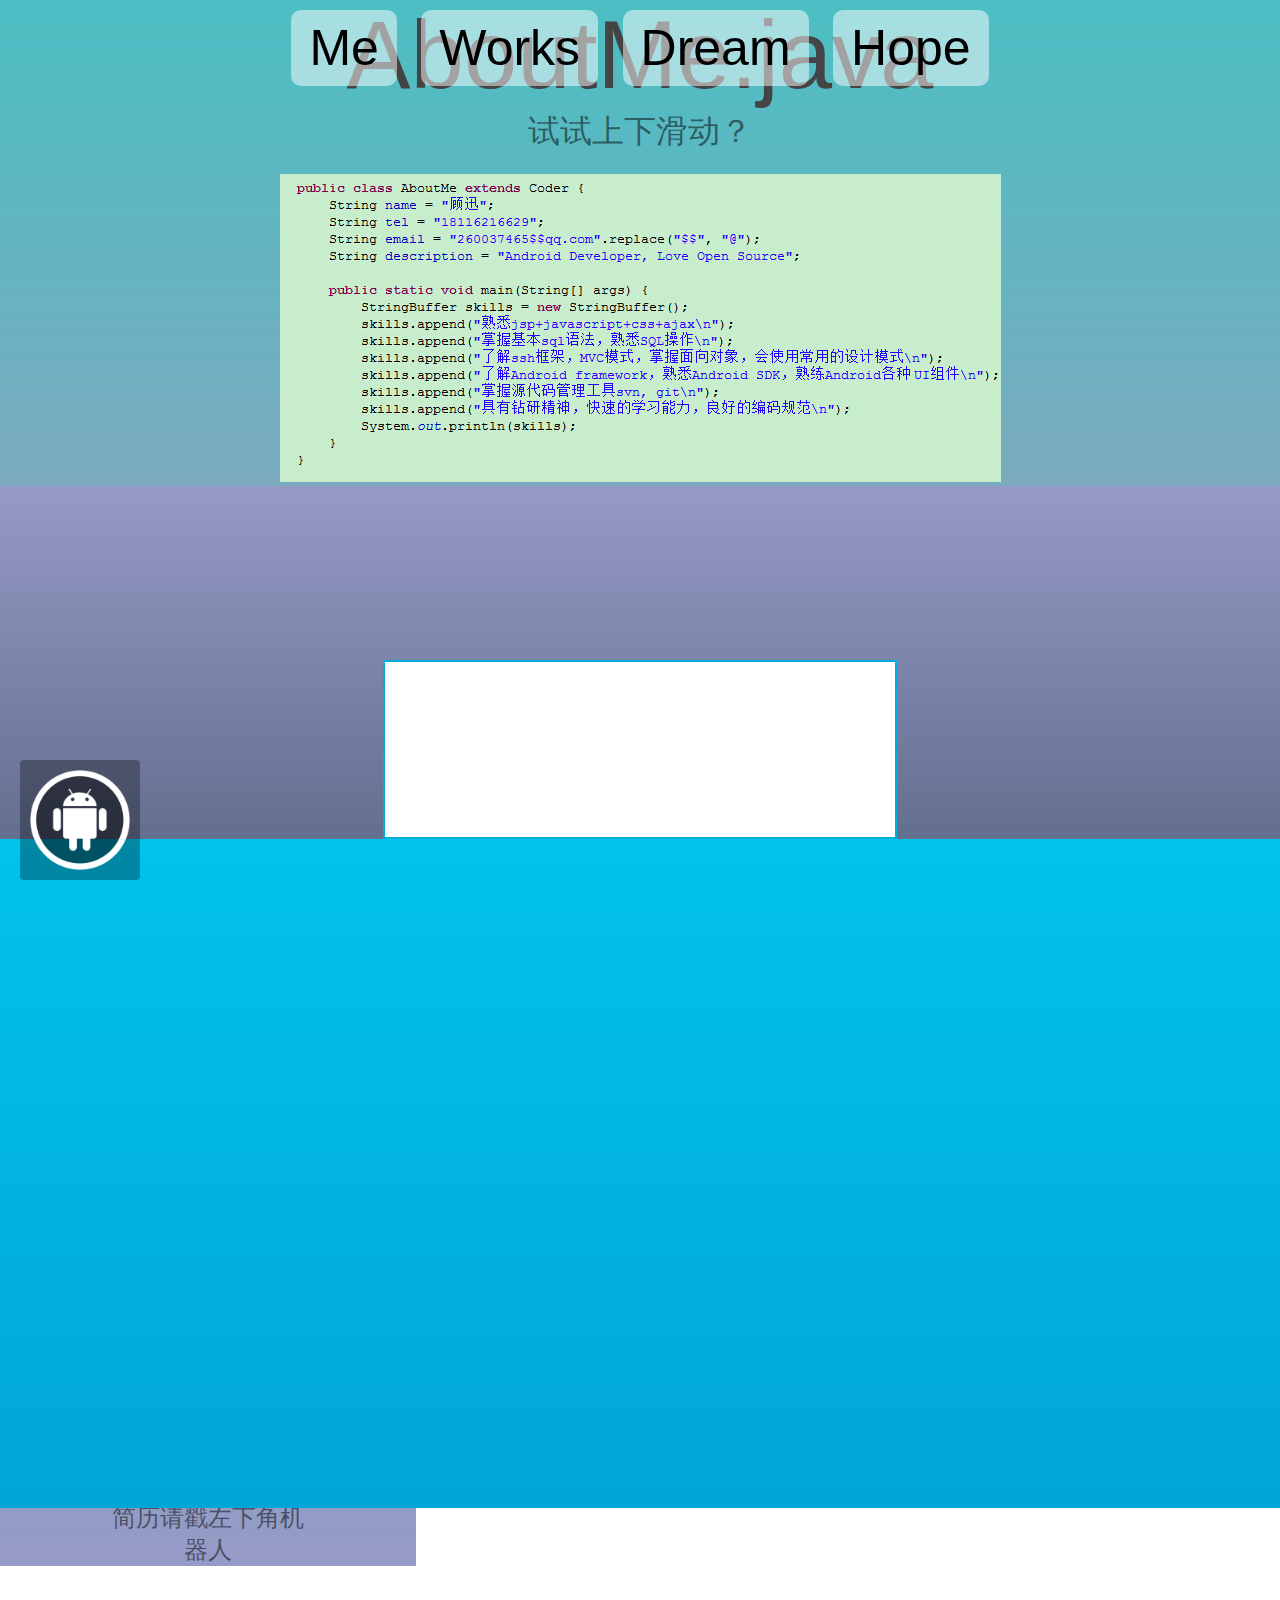
<file: 1/index.html>
﻿<!DOCTYPE html>
<html>

<head>
    <meta charset="gbk"/>
    <title>做一枚有理想的程序猿</title>
    <link rel="stylesheet" type="text/css" href="jquery.fullPage.css" />
    <link rel="stylesheet" type="text/css" href="mypage.css" />
    <link rel="Shortcut Icon" href="http://www.tuhu.cn/images/favicon.ico">
    <style type="text/css">
    #section0 img {
        margin: 20px 0 0 0;
    }
    #slide1 img,
    #section2 img {
        position: relative;
        left: -130%;
    }
    #slide1 h1,
    #slide1 p,
    #section2 h1,
    #section2 p {
        position: relative;
        left: -130%;
    }
    #section2 img {
        margin: 20px 0 0 52px;
    }
    #section3 h1,
    #section3 p {
        top: 150px;
        position: relative;
        left: -130%;
    }
    #section3 img {
        top: 50px;
        left: -130%;
        position: relative;
    }
    .intro p {
        width: 50%;
        margin: 0 auto;
        font-size: 1.5em;
    }
    .intro p {
        width: 50%;
        margin: 0 auto;
        font-size: 1.5em;
    }
    #section0 {
        background: -webkit-gradient(linear, top left, bottom left, from(#4bbfc3), to(#7baabe));
        background: -webkit-linear-gradient(#4BBFC3, #7BAABE);
        background: linear-gradient(#4BBFC3, #7BAABE);
    }
    #section2 {
        background: -webkit-gradient(linear, top left, bottom left, from(#969ac6), to(#636F8F));
        background: -webkit-linear-gradient(#969AC6, #636F8F);
        background: linear-gradient(#969AC6, #636F8F);
    }
    #section3 {
        
      
		 background: -webkit-linear-gradient(#01c3ec, #01a5d8);
       
    }
    #slide1 {
        background: -webkit-gradient(linear, top left, bottom left, from(#7baabe), to(#969ac6));
        background: -webkit-linear-gradient(#7BAABE, #969AC6);
        background: linear-gradient(#7BAABE, #969AC6);
    }
    #slide2 {
        background: -webkit-gradient(linear, top left, bottom left, from(#7baabe), to(#969ac6));
        background: -webkit-linear-gradient(#7BAABE, #969AC6);
        background: linear-gradient(#7BAABE, #969AC6);
    }
    #slide3 {
        background: -webkit-gradient(linear, top left, bottom left, from(#7baabe), to(#969ac6));
        background: -webkit-linear-gradient(#7BAABE, #969AC6);
        background: linear-gradient(#7BAABE, #969AC6);
    }
	  #slide4 {
        background: -webkit-gradient(linear, top left, bottom left, from(#7baabe), to(#969ac6));
        background: -webkit-linear-gradient(#7BAABE, #969AC6);
        background: linear-gradient(#7BAABE, #969AC6);
    }
.tabs-con {
border: 2px solid #00addc;
height: 175px;
background: #FFF;
width: 510px;
margin: auto;
}
.tabs-con div.selected {
display: block;
overflow: hidden;
}
 .tabs-con pre .sc {
color: #009f06;
display:block;text-align:left;
}
 .tabs-con pre .sb {
color: #2B91AF;
}
 .tabs-con pre .sr {
color: #e33538;
}

.tabs-con pre {
padding: 10px;
font-family: Monaco, Consolas, "Lucida Console", monospace;
font-size: 12px;
line-height: 15px;
height: 155px;
overflow: auto;

display:block;text-align:left;
}
    </style>
    <script src="http://www.playwx.com/hd/static/common/js/jquery-1.10.2.min.js"></script>
    <script src="../jquery.easings.min.js"></script>

    <script type="text/javascript" src="jquery.fullPage.js"></script>
    <script type="text/javascript">
$(document).ready(function() {
        $('fullpage').fullpage({
            slidesColor: ['#1bbc9b', '#4BBFC3', '#7BAABE', '#ccddff', 'whitesmoke'],
            anchors: ['firstPage', 'secondPage', '3rdPage', '4thpage', 'lastPage'],
            menu: '#menu',
            easing: 'easeOutBack',
            loopBottom: true,
            loopTop: true,
            afterLoad: function(anchorLink, index) {
                if (index == 2) {
                    $('#section1_pic').delay(1).animate({
                        left: '0%'
                    }, 700, 'easeOutExpo');
                     $('#section1_img').delay(1).animate({
                        left: '-130%'
                    }, 700, 'easeOutExpo');

                    $('#slide1').find("p").delay(1).animate({
                        left: '0%'
                    }, 700, 'easeOutBack');

                    $('#slide1').find("h1").delay(1).animate({
                        left: '0%'
                    }, 700, 'easeInBack');
                }
                if (index == 3) {
                    $('#section2').find("pre").delay(1).animate({
                        left: '0%'
                    }, 700, 'easeInBounce');

                    $('#section2').find("p").delay(1).animate({
                        left: '0%'
                    }, 700, 'easeInOutExpo');

                    $('#section2').find("h1").delay(1).animate({
                        left: '0%'
                    }, 700, 'easeOutCirc');
                     $('#section2').find("span").delay(1).animate({
                        left: '-130%'
                    }, 700, 'easeOutCirc');
                }
                if (index == 4) {
                    $('#section3_pic').delay(1).animate({
                        left: "0%"
                    }, 700, 'easeInOutCubic');

                    $('#section3').find("p").delay(1).animate({
                        left: '0%'
                    }, 700, 'easeInOutQuart');

                    $('#section3_h1').delay(1).animate({
                        left: '0%'
                    }, 700, 'easeOutQuint');
                    
                }
            },
            onLeave: function(index, direction) {
                if (index == 2) {
                    $('#section1_pic').delay(1).animate({
                        left: '-130%'
                    }, 700, 'easeOutExpo');
                     $('#section1_img').delay(1).animate({
                        left: '-130%'
                    }, 700, 'easeOutExpo');
                    $('#slide1').find("p").delay(1).animate({
                        left: '-130%'
                    }, 700, 'easeOutExpo');

                    $('#slide1').find("h1").delay(1).animate({
                        left: '-130%'
                    }, 700, 'easeOutExpo');
                }
                if (index == 3) {
                    

                    $('#section2').find("p").delay(1).animate({
                        left: '-130%'
                    }, 700, 'easeOutBack');

                    $('#section2').find("h1").delay(1).animate({
                        left: '-130%'
                    }, 700, 'easeInBack');
                    $('#section2').find("span").delay(1).animate({
                        left: '-130%'
                    }, 700, 'easeInBack');
                }
                if (index == 4) {
                    $('#section3_pic').delay(1).animate({
                        left: "-130%"
                    }, 700, 'easeInBounce');

                    $('#section3').find("p").delay(1).animate({
                        left: '-130%'
                    }, 700, 'easeInOutExpo');

                    $('#section3_h1').delay(1).animate({
                        left: '-130%'
                    }, 700, 'easeOutCirc');
                }
            }

        });
    });
    </script>
</head>

<body>

    <a href="http://guxun12.github.io/1/%E7%AE%80%E5%8E%86/%E9%A1%BE%E8%BF%85%E7%9A%84%E7%AE%80%E5%8E%86" class="back">
        <img src="imgs/resume.png">
    </a>
    <ul id="menu">
        <li data-menuanchor="firstPage"><a href="#firstPage"style="  font-size:50px;">Me</a>
        </li>
        <li data-menuanchor="secondPage"><a href="#secondPage"style="  font-size:50px;">Works</a>
        </li>
        <li data-menuanchor="3rdPage"><a href="#3rdPage"style="  font-size:50px;">Dream</a>
        </li>
        <li data-menuanchor="4thpage"><a href="#4thpage"style="  font-size:50px;">Hope</a>
        </li>
    </ul>


    <div id="fullpage">

        <div class="section " id="section0">
            <h1>AboutMe.java</h1>
			 <p>试试上下滑动？</p>
            
<img src="imgs/skill_img.jpg" alt="example" />

        </div>


        <div class="section" id="section1">
<div class="slide" id="slide1" data-anchor="slide1">
                <div class="intro"id="se_slide1">
<img id="section1_pic"src="imgs/1.png" alt="房谱网安卓客户端" />
                   <h1>房谱网安卓客户端</h1> 
				   
                    <p>试试左右滑动？</p>
					
               
                </div>
            </div>

            <div class="slide" id="slide2" data-anchor="slide2">
                <div class="intro">
				<img src="imgs/2.png" alt="房谱网" /> 
                    <h1 >房谱网后台管理系统</h1> 
                     <p>简历请戳左下角机器人</p>
                    </div>
            </div>

            <div class="slide" id="slide3" data-anchor="slide3">
                <div class="intro">
                    <img src="imgs/3.png" alt="房谱网" /> 
<h1>房谱网</h1> 
                    <p>简历请戳左下角机器人</p>
                   </div>
            </div>

            <div class="slide" id="slide4" data-anchor="slide4">
                <div class="intro">
                    <h1>And More </h1> 
 <h1>仿饿了么</h1> 
                    <p></p><p>仿京东、微信demo...</p> 
<p>简历请戳左下角机器人</p>
            
                    </div>
            </div>

        </div>

        <div class="section" id="section2">
            <div class="intro">
                <h1>Dream.java</h1>
                 <p>我相信“技术改变生活”！</p>
                
              
            </div>
              <div class="tabs-con">
            <div class="selected"id="code1">
              <pre><span class="sc">// 初始化dream</span>
             
<span class="sb">DreamFactory</span> .getInstance().init(guxunContext);

<span class="sc">//创建一个dream对象</span>
<span class="sb">DreamFactory</span> dream = <span class="sb">DreamFactory</span>.createDream(<span class="sb">Dream.Place.SHANGHAI</span>);
<span class="sc">//设置dream对象的接收方</span>
dream .setReceipt(<span class="sr">"顾迅"</span>);
<span class="sc">//设置dream内容</span>
dream .addContent(new <span class="sb">DreamContent</span>(<span class="sr">"技术改变生活!"</span>));

<span class="sc">//初始化dream</span>
<span class="sb"><span class="sb">DreamManager</span>.getInstance().initDream(dream);</span>
              </pre>
            </div>
            </div>
        </div>

        <div class="section" id="section3" >
            <div class="intro">
                <h1 id="section3_h1" style="color:white">make a good app !</h1>
				 <p style="color:white">Since 2014.11</p>
                <p>
                    
                    <br />
                    <br />
                    <br />
                    <br />
                    <br />
                    <br />
                </p>
            </div>
             
           
        </div>

    </div>


</body>

</html>
</file>
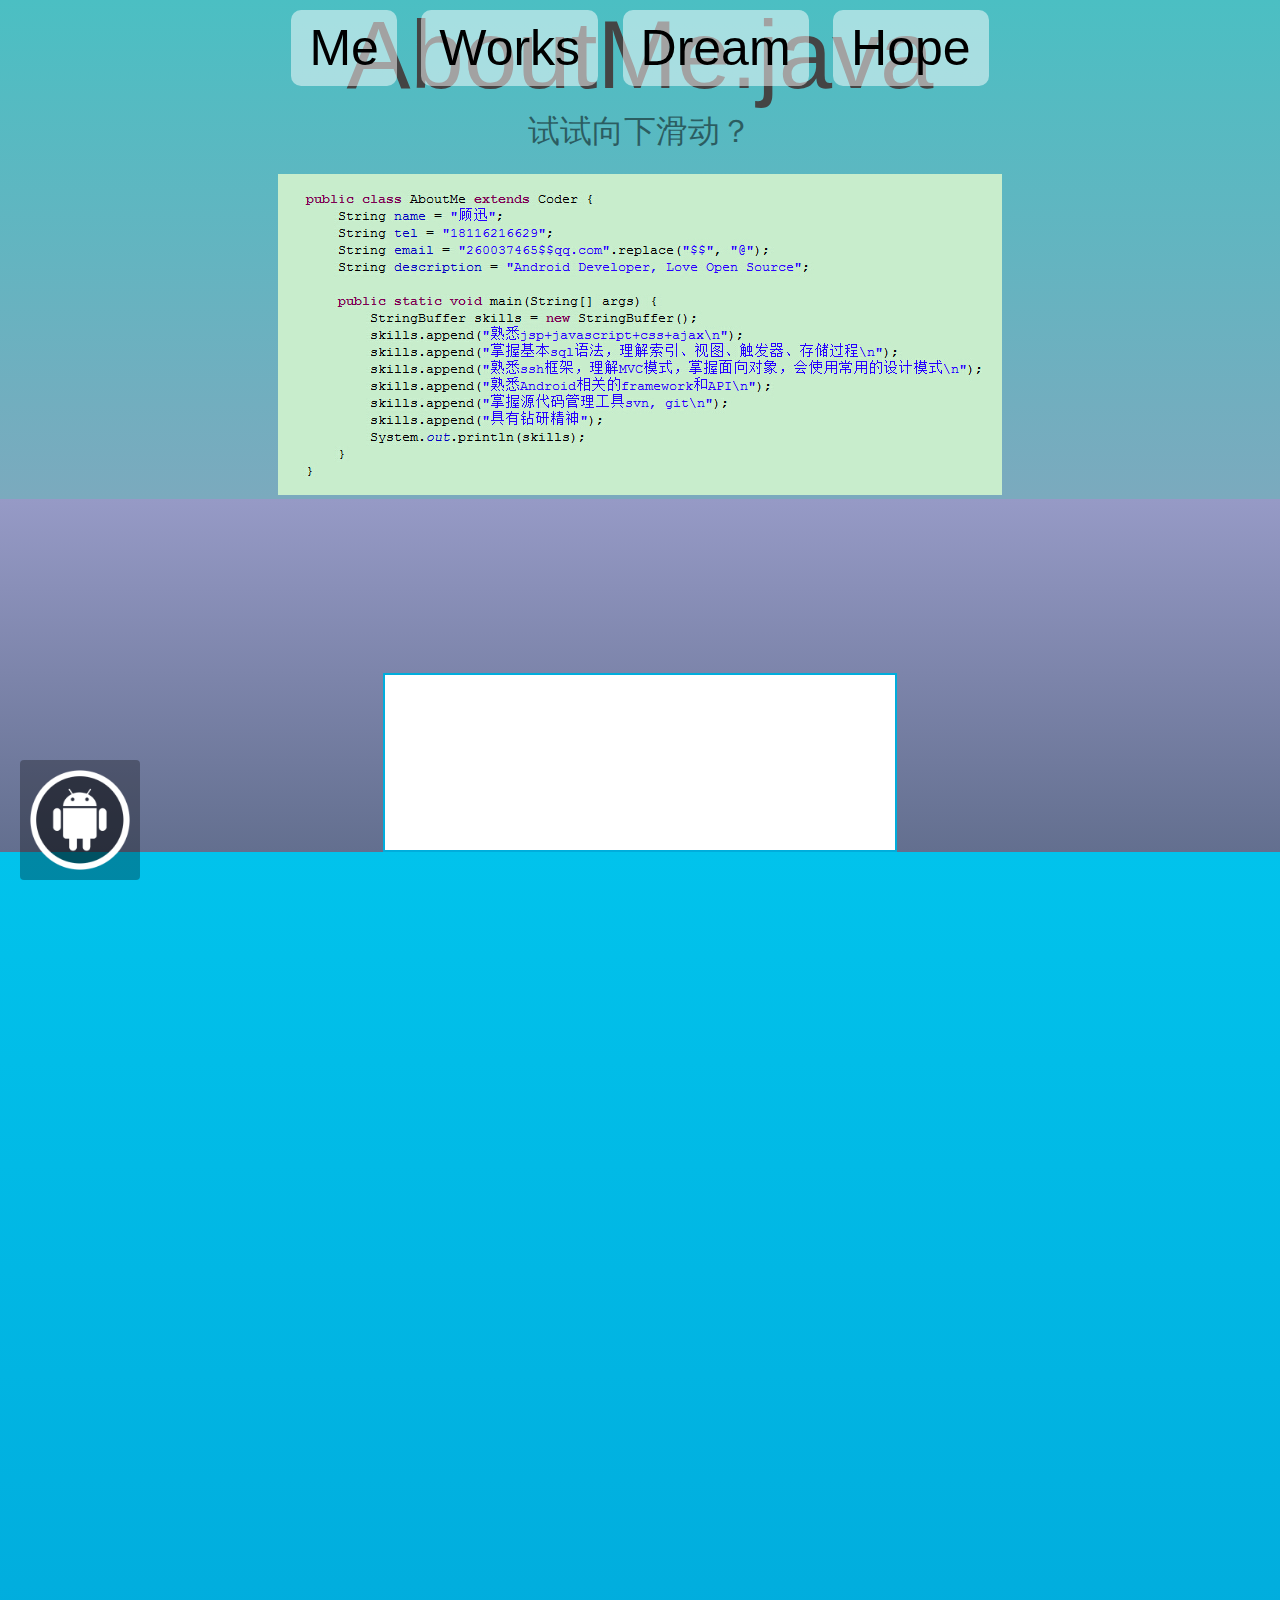
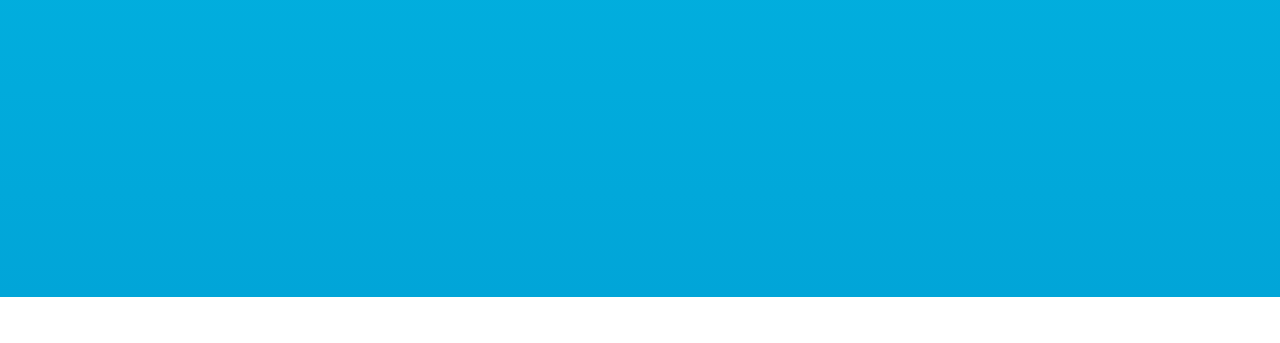
<file: resume/index.html>
﻿<!DOCTYPE html>
<html>

<head>
    <meta charset="gbk"/>
    <title>顾迅--应聘安卓开发攻城狮</title>
    <link rel="stylesheet" type="text/css" href="jquery.fullPage.css" />
    <link rel="stylesheet" type="text/css" href="mypage.css" />
    <link rel="Shortcut Icon" href="http://static10.elemecdn.com/apple-touch-icon.png">
    <style type="text/css">
    #section0 img {
        margin: 20px 0 0 0;
    }
    #slide1 img,
    #section2 img {
        position: relative;
        left: -130%;
    }
    #slide1 h1,
    #slide1 p,
    #section2 h1,
    #section2 p {
        position: relative;
        left: -130%;
    }
    #section2 img {
        margin: 20px 0 0 52px;
    }
    #section3 h1,
    #section3 p {
        top: 150px;
        position: relative;
        left: -130%;
    }
    #section3 img {
        top: 50px;
        left: -130%;
        position: relative;
    }
    .intro p {
        width: 50%;
        margin: 0 auto;
        font-size: 1.5em;
    }
    .intro p {
        width: 50%;
        margin: 0 auto;
        font-size: 1.5em;
    }
    #section0 {
        background: -webkit-gradient(linear, top left, bottom left, from(#4bbfc3), to(#7baabe));
        background: -webkit-linear-gradient(#4BBFC3, #7BAABE);
        background: linear-gradient(#4BBFC3, #7BAABE);
    }
    #section2 {
        background: -webkit-gradient(linear, top left, bottom left, from(#969ac6), to(#636F8F));
        background: -webkit-linear-gradient(#969AC6, #636F8F);
        background: linear-gradient(#969AC6, #636F8F);
    }
    #section3 {
        
      
		 background: -webkit-linear-gradient(#01c3ec, #01a5d8);
       
    }
    #slide1 {
        background: -webkit-gradient(linear, top left, bottom left, from(#7baabe), to(#969ac6));
        background: -webkit-linear-gradient(#7BAABE, #969AC6);
        background: linear-gradient(#7BAABE, #969AC6);
    }
    #slide2 {
        background: -webkit-gradient(linear, top left, bottom left, from(#7baabe), to(#969ac6));
        background: -webkit-linear-gradient(#7BAABE, #969AC6);
        background: linear-gradient(#7BAABE, #969AC6);
    }
    #slide3 {
        background: -webkit-gradient(linear, top left, bottom left, from(#7baabe), to(#969ac6));
        background: -webkit-linear-gradient(#7BAABE, #969AC6);
        background: linear-gradient(#7BAABE, #969AC6);
    }
	  #slide4 {
        background: -webkit-gradient(linear, top left, bottom left, from(#7baabe), to(#969ac6));
        background: -webkit-linear-gradient(#7BAABE, #969AC6);
        background: linear-gradient(#7BAABE, #969AC6);
    }
.tabs-con {
border: 2px solid #00addc;
height: 175px;
background: #FFF;
width: 510px;
margin: auto;
}
.tabs-con div.selected {
display: block;
overflow: hidden;
}
 .tabs-con pre .sc {
color: #009f06;
display:block;text-align:left;
}
 .tabs-con pre .sb {
color: #2B91AF;
}
 .tabs-con pre .sr {
color: #e33538;
}

.tabs-con pre {
padding: 10px;
font-family: Monaco, Consolas, "Lucida Console", monospace;
font-size: 12px;
line-height: 15px;
height: 155px;
overflow: auto;

display:block;text-align:left;
}
    </style>
    <script src="http://www.playwx.com/hd/static/common/js/jquery-1.10.2.min.js"></script>
    <script src="../jquery.easings.min.js"></script>

    <script type="text/javascript" src="jquery.fullPage.js"></script>
    <script type="text/javascript">
$(document).ready(function() {
        $('fullpage').fullpage({
            slidesColor: ['#1bbc9b', '#4BBFC3', '#7BAABE', '#ccddff', 'whitesmoke'],
            anchors: ['firstPage', 'secondPage', '3rdPage', '4thpage', 'lastPage'],
            menu: '#menu',
            easing: 'easeOutBack',
            loopBottom: true,
            loopTop: true,
            afterLoad: function(anchorLink, index) {
                if (index == 2) {
                    $('#section1_pic').delay(1).animate({
                        left: '0%'
                    }, 700, 'easeOutExpo');
                     $('#section1_img').delay(1).animate({
                        left: '-130%'
                    }, 700, 'easeOutExpo');

                    $('#slide1').find("p").delay(1).animate({
                        left: '0%'
                    }, 700, 'easeOutBack');

                    $('#slide1').find("h1").delay(1).animate({
                        left: '0%'
                    }, 700, 'easeInBack');
                }
                if (index == 3) {
                    $('#section2').find("pre").delay(1).animate({
                        left: '0%'
                    }, 700, 'easeInBounce');

                    $('#section2').find("p").delay(1).animate({
                        left: '0%'
                    }, 700, 'easeInOutExpo');

                    $('#section2').find("h1").delay(1).animate({
                        left: '0%'
                    }, 700, 'easeOutCirc');
                     $('#section2').find("span").delay(1).animate({
                        left: '-130%'
                    }, 700, 'easeOutCirc');
                }
                if (index == 4) {
                    $('#section3_pic').delay(1).animate({
                        left: "0%"
                    }, 700, 'easeInOutCubic');

                    $('#section3').find("p").delay(1).animate({
                        left: '0%'
                    }, 700, 'easeInOutQuart');

                    $('#section3_h1').delay(1).animate({
                        left: '0%'
                    }, 700, 'easeOutQuint');
                    
                }
            },
            onLeave: function(index, direction) {
                if (index == 2) {
                    $('#section1_pic').delay(1).animate({
                        left: '-130%'
                    }, 700, 'easeOutExpo');
                     $('#section1_img').delay(1).animate({
                        left: '-130%'
                    }, 700, 'easeOutExpo');
                    $('#slide1').find("p").delay(1).animate({
                        left: '-130%'
                    }, 700, 'easeOutExpo');

                    $('#slide1').find("h1").delay(1).animate({
                        left: '-130%'
                    }, 700, 'easeOutExpo');
                }
                if (index == 3) {
                    

                    $('#section2').find("p").delay(1).animate({
                        left: '-130%'
                    }, 700, 'easeOutBack');

                    $('#section2').find("h1").delay(1).animate({
                        left: '-130%'
                    }, 700, 'easeInBack');
                    $('#section2').find("span").delay(1).animate({
                        left: '-130%'
                    }, 700, 'easeInBack');
                }
                if (index == 4) {
                    $('#section3_pic').delay(1).animate({
                        left: "-130%"
                    }, 700, 'easeInBounce');

                    $('#section3').find("p").delay(1).animate({
                        left: '-130%'
                    }, 700, 'easeInOutExpo');

                    $('#section3_h1').delay(1).animate({
                        left: '-130%'
                    }, 700, 'easeOutCirc');
                }
            }

        });
    });
    </script>
</head>

<body>

    <a href="http://guxun12.github.io/3/%E7%AE%80%E5%8E%86/%E9%A1%BE%E8%BF%85%E7%9A%84%E7%AE%80%E5%8E%86" class="back">
        <img src="imgs/resume.png">
    </a>
    <ul id="menu">
        <li data-menuanchor="firstPage"><a href="#firstPage"style="  font-size:50px;">Me</a>
        </li>
        <li data-menuanchor="secondPage"><a href="#secondPage"style="  font-size:50px;">Works</a>
        </li>
        <li data-menuanchor="3rdPage"><a href="#3rdPage"style="  font-size:50px;">Dream</a>
        </li>
        <li data-menuanchor="4thpage"><a href="#4thpage"style="  font-size:50px;">Hope</a>
        </li>
    </ul>


    <div id="fullpage">

        <div class="section " id="section0">
            <h1>AboutMe.java</h1>
			 <p>试试向下滑动？</p>
            
<img src="imgs/example2.jpg" alt="example" />

        </div>


        <div class="section" id="section1">
<div class="slide" id="slide1" data-anchor="slide1">
                <div class="intro"id="se_slide1">
<img id="section1_pic"src="imgs/1.png" alt="房谱网安卓客户端" />
                   <h1>房谱网安卓客户端</h1> 
				   
                    <p>试试向右滑动？</p>
					
               
                </div>
            </div>

            <div class="slide" id="slide2" data-anchor="slide2">
                <div class="intro">
				<img src="imgs/2.png" alt="房谱网" /> 
                    <h1 >房谱网后台管理系统</h1> 
                     <p>简历请戳左下角机器人</p>
                    </div>
            </div>

            <div class="slide" id="slide3" data-anchor="slide3">
                <div class="intro">
                    <img src="imgs/3.png" alt="房谱网" /> 
<h1>房谱网</h1> 
                    <p>简历请戳左下角机器人</p>
                   </div>
            </div>

            <div class="slide" id="slide4" data-anchor="slide4">
                <div class="intro">
                    <h1>And More </h1> 
 <h1>仿饿了么</h1> 
                    <p></p><p>仿京东、微信demo...</p> 
<p>简历请戳左下角机器人</p>
            
                    </div>
            </div>

        </div>

        <div class="section" id="section2">
            <div class="intro">
                <h1>Dream.java</h1>
                 <p>我相信“技术改变生活”！</p>
                
              
            </div>
              <div class="tabs-con">
            <div class="selected"id="code1">
              <pre><span class="sc">// 初始化dream</span>
             
<span class="sb">DreamFactory</span> .getInstance().init(guxunContext);

<span class="sc">//创建一个dream对象</span>
<span class="sb">DreamFactory</span> dream = <span class="sb">DreamFactory</span>.createDream(<span class="sb">Dream.Place.SHANGHAI</span>);
<span class="sc">//设置dream对象的接收方</span>
dream .setReceipt(<span class="sr">"顾迅"</span>);
<span class="sc">//设置dream内容</span>
dream .addContent(new <span class="sb">DreamContent</span>(<span class="sr">"技术改变生活!"</span>));

<span class="sc">//初始化dream</span>
<span class="sb"><span class="sb">DreamManager</span>.getInstance().initDream(dream);</span>
              </pre>
            </div>
            </div>
        </div>

        <div class="section" id="section3" >
            <div class="intro">
                <h1 id="section3_h1" style="color:white">Join ele !</h1>
				 <p style="color:white">Since 2014.11</p>
                <p>
                    
                    <br />
                    <br />
                    <br />
                    <br />
                    <br />
                    <br />
                </p>
            </div>
            <img id="section3_pic"src="imgs/ele.png" alt="管理系统" /> 
           
        </div>

    </div>


</body>

</html>
</file>
<file: 1/mypage.css>
.back {
    background: rgba(0, 0, 0, 0.3);
    height: 120px;
    width: 120px;
    position: fixed;
    bottom: 20px;
    left: 20px;
    z-index: 999999;
    -webkit-animation: shake 2s ease both infinite;
    -moz-animation: shake 2s ease both;
    -webkit-border-radius: 4px;
    -moz-border-radius: 4px;
    border-radius: 4px;
}
.back img {
    width: 100px;
    height: 100px;
    padding: 10px;
}
@-webkit-keyframes shake {
    0%, 100% {
        -webkit-transform: translateX(0);
    }
    10%, 30%, 50%, 70%, 90% {
        -webkit-transform: translateX(-10px);
    }
    20%, 40%, 60%, 80% {
        -webkit-transform: translateX(10px);
    }
}
@-moz-keyframes shake {
    0%, 100% {
        -moz-transform: translateX(0);
    }
    10%, 30%, 50%, 70%, 90% {
        -moz-transform: translateX(-10px);
    }
    20%, 40%, 60%, 80% {
        -moz-transform: translateX(10px);
    }
}
body,div,dl,dt,dd,ul,ol,li,h1,h2,h3,h4,h5,h6,pre,
form,fieldset,input,textarea,p,blockquote,th,td {
    padding: 0;
    margin: 0;
}
a{
	text-decoration:none;
}
table{
	border-spacing:0;
}
fieldset,img {
    border: 0;
}
address,caption,cite,code,dfn,em,strong,th,var {
    font-weight: normal;
    font-style: normal;
}
strong{
	font-weight: bold;
}
ol,ul {
    list-style: none;
    margin:0;
    padding:0;
}
caption,th {
    text-align: left;
}
h1,h2,h3,h4,h5,h6 {
    font-weight: normal;
    font-size: 100%;
    margin:0;
    padding:0;
    color:#444;
}
q:before,q:after {
    content:'';
}
abbr,acronym { 
	border: 0;
}



body{
	font-family: arial,helvetica;
	color: #333;
	color: rgba(0,0,0,0.5);
}
h1{
	font-size:6em;
}
p{
	font-size:2em;
}
.intro p{
	width:50%;
	margin:0 auto;
	font-size:1.5em;
}
.section{
	text-align:center;
}

#menu{
	position:fixed;
	top:0;
	left:0;
	z-index:70;
	height:0;
	width:100%;
	padding:0;
	margin:0;
 text-align:center;
}
#menu li{
	display:inline-block;
	margin:10px;
	color:#000;
	background:#fff;
	background:rgba(255,255,255,0.5);
	-webkit-border-radius:10px;
		    border-radius:10px;
	-webkit-transition: all 0.2s ease-in;
	-moz-transition:all 0.2s ease-in;
	-o-transition: all 0.2s ease-in;
	transition: all 0.2s ease-in;
}
#menu li.active{
	background:#666;
	background:rgba(0,0,0,0.5);
	color:#fff;
}
#menu li a{
	text-decoration:none;
	color:#000;
	-webkit-transition: all 0.2s ease-in;
	-moz-transition:all 0.2s ease-in;
	-o-transition: all 0.2s ease-in;
	transition: all 0.2s ease-in;
}
#menu li.active a:hover{
	color: #000;
}
#menu li:hover{
	background: rgba(255,255,255, 0.8);
}
#menu li a,
#menu li.active a{
	padding: 9px 18px;
	display:block;
}
#menu li.active a{
	color: #fff;
}
</file>
<file: resume/mypage.css>
.back {
    background: rgba(0, 0, 0, 0.3);
    height: 120px;
    width: 120px;
    position: fixed;
    bottom: 20px;
    left: 20px;
    z-index: 999999;
    -webkit-animation: shake 2s ease both infinite;
    -moz-animation: shake 2s ease both;
    -webkit-border-radius: 4px;
    -moz-border-radius: 4px;
    border-radius: 4px;
}
.back img {
    width: 100px;
    height: 100px;
    padding: 10px;
}
@-webkit-keyframes shake {
    0%, 100% {
        -webkit-transform: translateX(0);
    }
    10%, 30%, 50%, 70%, 90% {
        -webkit-transform: translateX(-10px);
    }
    20%, 40%, 60%, 80% {
        -webkit-transform: translateX(10px);
    }
}
@-moz-keyframes shake {
    0%, 100% {
        -moz-transform: translateX(0);
    }
    10%, 30%, 50%, 70%, 90% {
        -moz-transform: translateX(-10px);
    }
    20%, 40%, 60%, 80% {
        -moz-transform: translateX(10px);
    }
}
body,div,dl,dt,dd,ul,ol,li,h1,h2,h3,h4,h5,h6,pre,
form,fieldset,input,textarea,p,blockquote,th,td {
    padding: 0;
    margin: 0;
}
a{
	text-decoration:none;
}
table{
	border-spacing:0;
}
fieldset,img {
    border: 0;
}
address,caption,cite,code,dfn,em,strong,th,var {
    font-weight: normal;
    font-style: normal;
}
strong{
	font-weight: bold;
}
ol,ul {
    list-style: none;
    margin:0;
    padding:0;
}
caption,th {
    text-align: left;
}
h1,h2,h3,h4,h5,h6 {
    font-weight: normal;
    font-size: 100%;
    margin:0;
    padding:0;
    color:#444;
}
q:before,q:after {
    content:'';
}
abbr,acronym { 
	border: 0;
}



body{
	font-family: arial,helvetica;
	color: #333;
	color: rgba(0,0,0,0.5);
}
h1{
	font-size:6em;
}
p{
	font-size:2em;
}
.intro p{
	width:50%;
	margin:0 auto;
	font-size:1.5em;
}
.section{
	text-align:center;
}

#menu{
	position:fixed;
	top:0;
	left:0;
	z-index:70;
	height:0;
	width:100%;
	padding:0;
	margin:0;
 text-align:center;
}
#menu li{
	display:inline-block;
	margin:10px;
	color:#000;
	background:#fff;
	background:rgba(255,255,255,0.5);
	-webkit-border-radius:10px;
		    border-radius:10px;
	-webkit-transition: all 0.2s ease-in;
	-moz-transition:all 0.2s ease-in;
	-o-transition: all 0.2s ease-in;
	transition: all 0.2s ease-in;
}
#menu li.active{
	background:#666;
	background:rgba(0,0,0,0.5);
	color:#fff;
}
#menu li a{
	text-decoration:none;
	color:#000;
	-webkit-transition: all 0.2s ease-in;
	-moz-transition:all 0.2s ease-in;
	-o-transition: all 0.2s ease-in;
	transition: all 0.2s ease-in;
}
#menu li.active a:hover{
	color: #000;
}
#menu li:hover{
	background: rgba(255,255,255, 0.8);
}
#menu li a,
#menu li.active a{
	padding: 9px 18px;
	display:block;
}
#menu li.active a{
	color: #fff;
}
</file>
